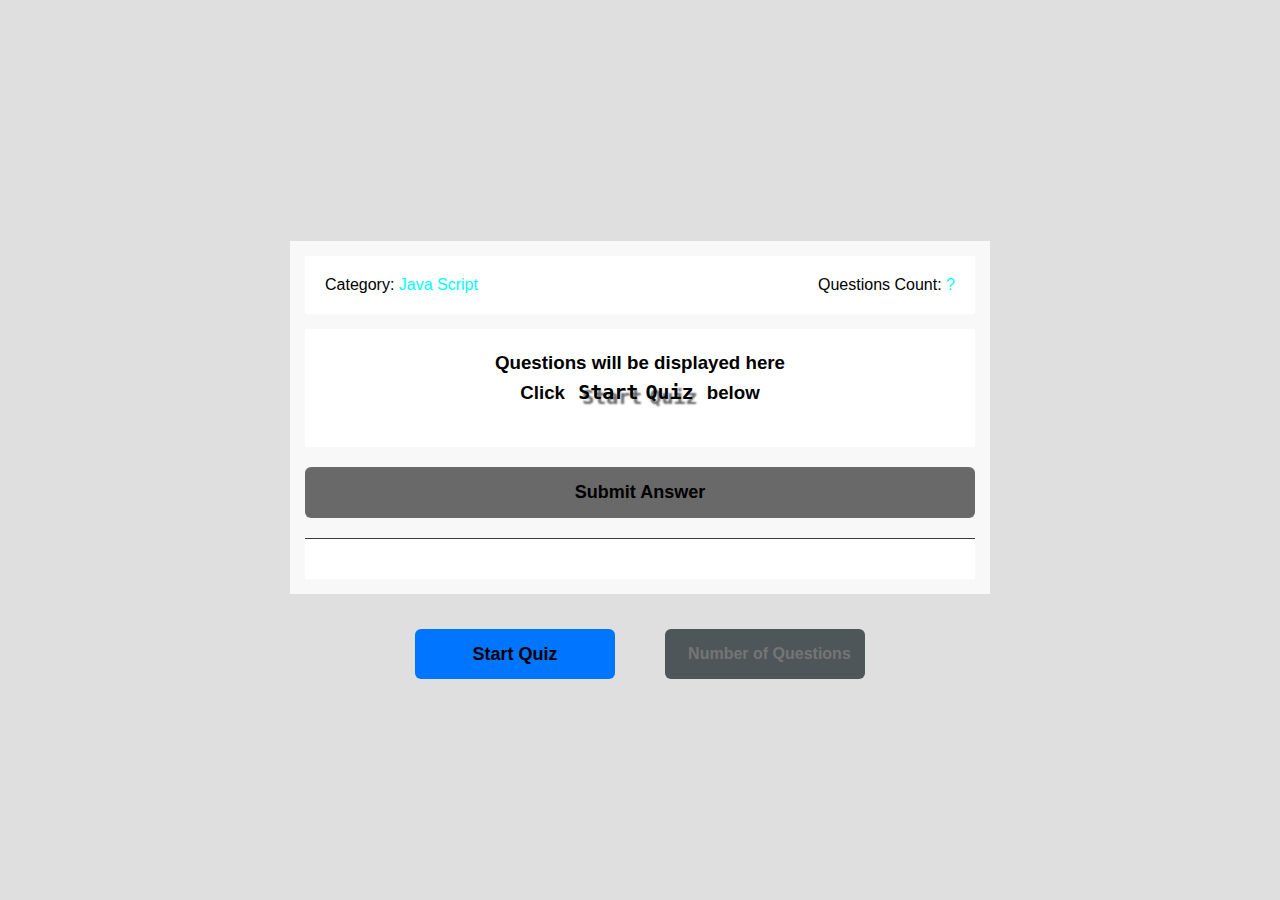
<file: index.html>
<!DOCTYPE html>
<html lang="en">
  <head>
    <meta charset="UTF-8" />
    <meta name="viewport" content="width=device-width, initial-scale=1.0" />
    <meta name="description" content="Quiz App" />
    <title>Quiz App</title>
    <link
      rel="shortcut icon"
      href="https://www.linkpicture.com/q/icons8_ghost.ico"
      type="image/x-icon"
    />
    <link rel="stylesheet" href="css/main.css" />
    <script src="js/main.js" defer></script>
  </head>
  <body>
    <div class="container quiz">
      <div id="glow"></div>
      <div class="quiz-app">
        <div class="quiz-info">
          <div class="category">Category: <span>Java Script</span></div>
          <div class="count" id="count">Questions Count: <span>?</span></div>
        </div>
        <div class="quiz-area">
          <h3>
            Questions will be displayed here<br />Click
            <code>Start Quiz</code>
            below
          </h3>
        </div>
        <div class="answers-area"></div>
        <button class="submit-button" style="background-color: dimgray">
          Submit Answer
        </button>
        <div class="bullets">
          <div class="spans"></div>
          <div class="countdown"></div>
        </div>
        <div class="results"></div>
        <div class="answer" id="recap" style="display: none"></div>
        <div class="answer" id="recap2" style="display: none"></div>
      </div>
      <div class="controls">
        <button id="startBtn" class="btn">Start Quiz</button>
        <!-- <button id="startBtn2" class="btn">Save to recap</button> -->
        <input
          type="number"
          name="countq"
          id="countq"
          placeholder="  Number of Questions"
          step="2"
          min="1"
          max="20"
        />
      </div>
    </div>
  </body>
</html>
</file>
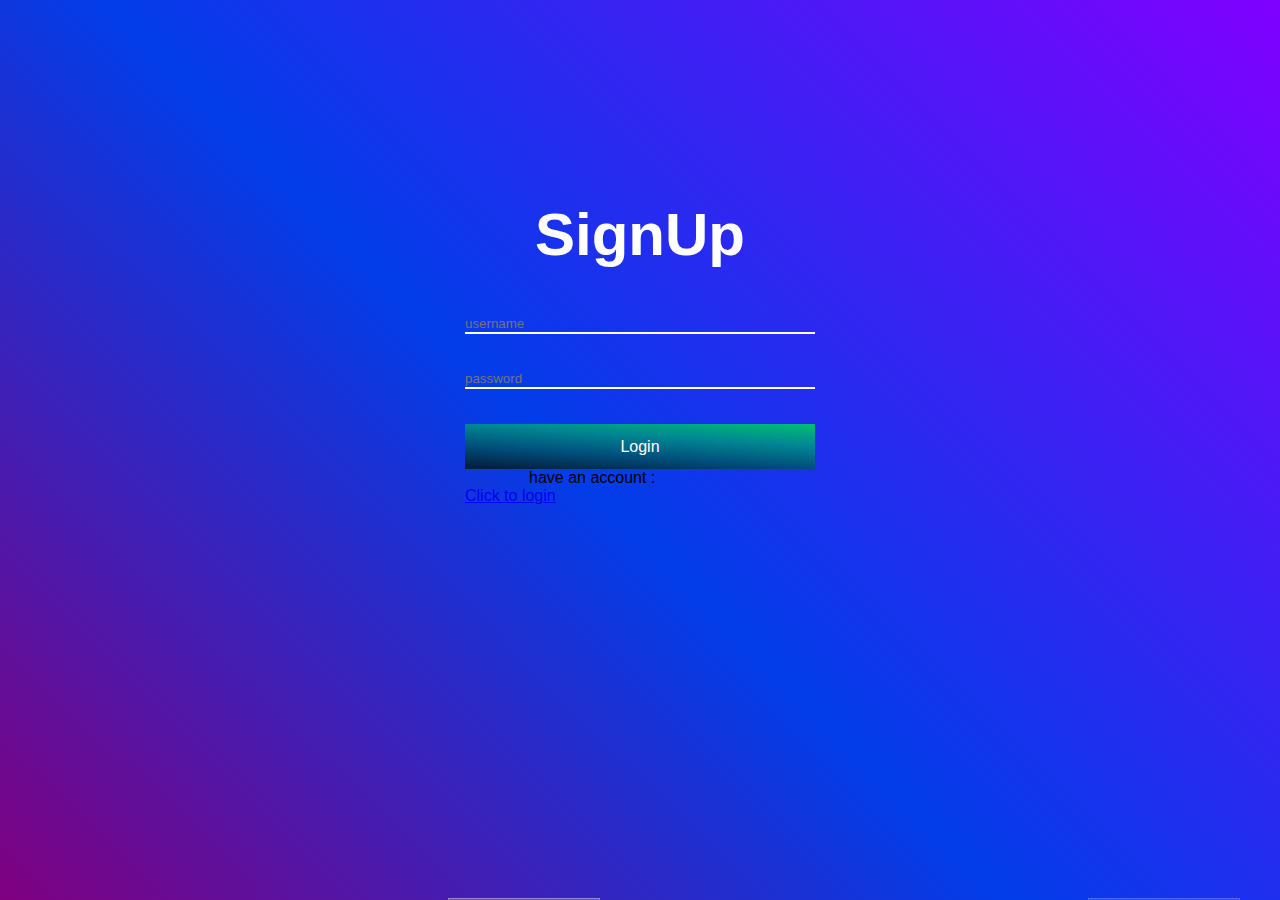
<file: login.html>
<!DOCTYPE html>
<html>
    <head>
      <meta name="viewport" content="width=device-width, initial-scale=1.0" />
      <title>SignUp</title>
      <link rel="stylesheet" href="css/style.css" />
    </head>
    <body>
        <div class="bg">
        <ul class="glass">
            <li></li>
            <li></li>
            <li></li>
            <li></li>
            <li></li>
            <li></li>
            <li></li>
            <li></li>
            <li></li>
            <li></li>
        </ul>
    </div id="box">
        <form method="post" >
            <h1>SignUp</h1>
            <div class="textBoxdiv">
                <input type="text" placeholder="username" name="user_name">
            </div>
            <div class="textBoxdiv">
                <input type="password" placeholder="password" name="password">
            </div>
            <input type="submit" value="Login" class="loginBtn" name="login_Btn">
            <div class="login">
                <span class="log">have an account :</span>
                </br>
                <a href="login.html" class="">Click to login</a hidden>
            </div>
        </form>
    </body>
</html>
</file>
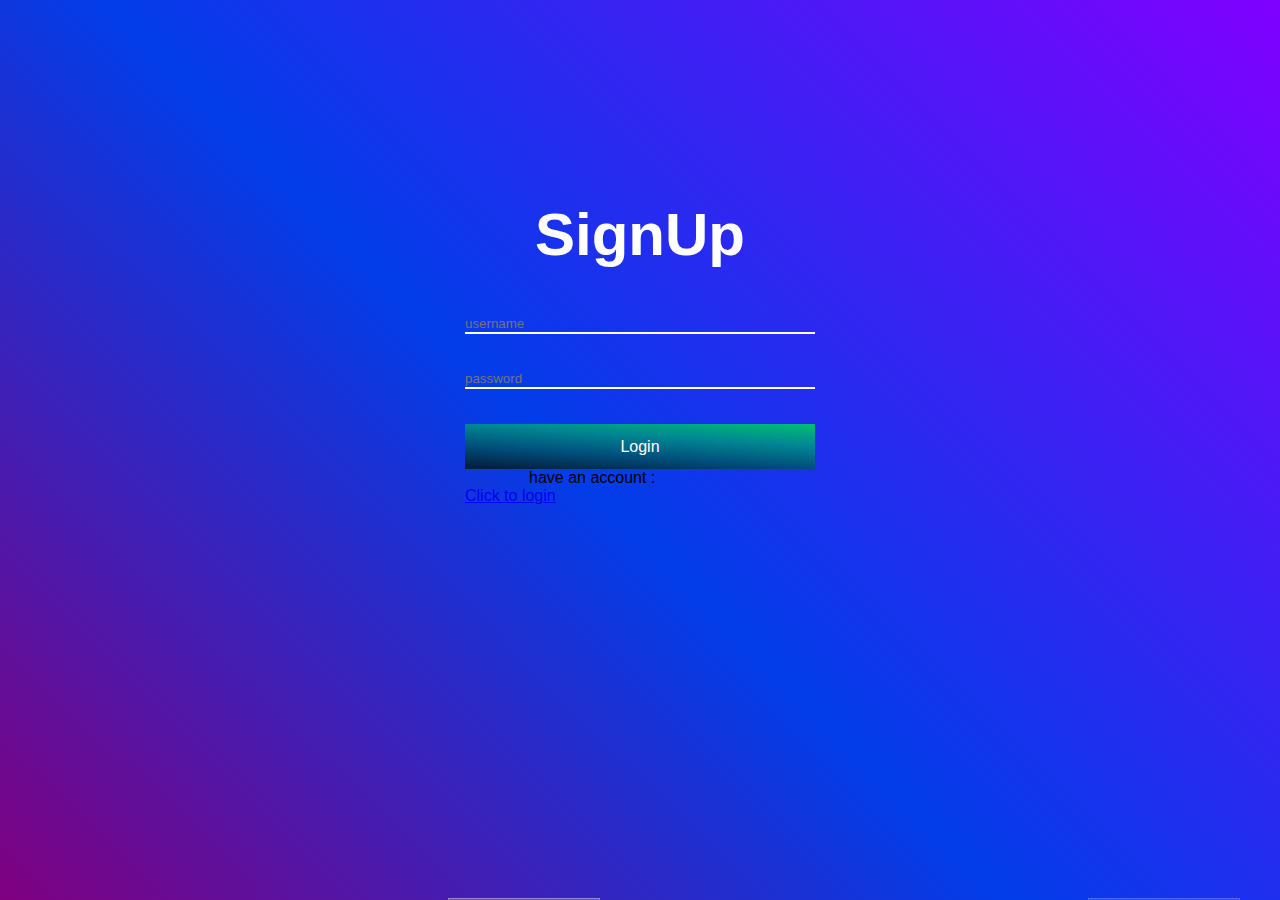
<file: signup.html>
<!DOCTYPE html>
<html>
    <head>
      <meta name="viewport" content="width=device-width, initial-scale=1.0" />
      <title>SignUp</title>
      <link rel="stylesheet" href="css/style.css" />
    </head>
    <body>
        <div class="bg">
        <ul class="glass">
            <li></li>
            <li></li>
            <li></li>
            <li></li>
            <li></li>
            <li></li>
            <li></li>
            <li></li>
            <li></li>
            <li></li>
        </ul>
    </div id="box">
        <form method="post" >
            <h1>SignUp</h1>
            <div class="textBoxdiv">
                <input type="text" placeholder="username" name="user_name">
            </div>
            <div class="textBoxdiv">
                <input type="password" placeholder="password" name="password">
            </div>
            <input type="submit" value="Login" class="loginBtn" name="login_Btn">
            <div class="login">
                <span class="log">have an account :</span>
                </br>
                <a href="login.html" class="">Click to login</a>
            </div>
        </form>
    </body>
</html>
</file>
<file: css/main.css>
:root {
  --main-color: #0075ff;
  --secondary-color:aqua;
  --red-color: #dc0a0a;
  --bg-background-color: #fff;
  --bg-dark-background-color: #f8f8f8;
  --text-color: black;
  --light-border-color: #dfdfdf;
}
* {
  margin: 0;
  padding: 0;
  text-decoration: none;
  box-sizing: border-box;
}

body {
  font-family: Tahoma, Arial;
  background-color: #dfdfdf;
  transition: all 0.5s ease-in-out;
}

::selection {
  background-color: rgba(0, 0, 0, 0.399);
}

input[type="number"]::-webkit-inner-spin-button {
  -webkit-appearance: none;
}

#glow {
  opacity: 0;
  position: fixed;
  top: 0;
  left: 0;
  transform: translate(-50%, -50%);
  width: 50px;
  height: 50px;
  border-radius: 50%;
  background-color: rgba(255, 255, 255, 0.16);
  box-shadow: 0px 0px 30px 25px rgba(255, 255, 255, 0.16);
  -webkit-box-shadow: 0px 0px 30px 25px rgba(255, 255, 255, 0.16);
  -moz-box-shadow: 0px 0px 30px 25px rgba(255, 255, 255, 0.16);
  pointer-events: none;
  z-index: 99999;
  transition: opacity 0.3s ease-in-out;
}

/* quiz */
.container.quiz {
  min-height: 100vh;
  display: flex;
  justify-content: center;
  align-items: center;
  flex-direction: column;
}
.quiz-app {
  margin: 20px auto;
  width: 800px;
  background-color: var(--bg-dark-background-color);
  padding: 15px;
  animation: myAnim ease-in 0.5s;
}
.quiz-app:hover {
  animation-play-state: paused;
}
@keyframes myAnim {
  0% {
    transform: translateY(-50px);
  }

  100% {
    transform: translateY(0);
  }
}
.quiz-app .quiz-info {
  display: flex;
  background-color: var(--bg-background-color);
  padding: 20px;
}
.quiz-app .quiz-info .category {
  flex: 1;
}
.quiz-app .quiz-info .category span {
  color:var(--secondary-color);
}
.quiz-app .quiz-info .count {
  flex: 1;
  text-align: right;
}
.quiz-app .quiz-info .count span {
  color: aqua;
}
.quiz-app .quiz-area {
  background-color: var(--bg-background-color);
  padding: 20px;
  margin-top: 15px;
}
.quiz-app .quiz-area h2 {
  margin: 0;
}
.quiz-app .quiz-area h3 {
  text-align: center;
  line-height: 1.5;
  color: var(--text-color);
}
.quiz-app .quiz-area h3 code {
  font-size: 20px;
  padding: 8px;
  word-spacing: -5px;
  text-shadow: 4px 5px 2px rgba(0, 0, 0, 0.6);
}
.quiz-app .answers-area {
  background-color: var(--bg-background-color);
  padding: 0 20px 20px;
}
.quiz-app .answers-area .answer {
  background-color: var(--bg-dark-background-color);
  padding: 15px;
  display: flex;
  justify-content: center;
  align-items: center;
  flex-wrap: nowrap;
}
.quiz-app .answers-area .answer:not(:last-child) {
  border-bottom: 1px solid var(--light-border-color);
}
.quiz-app .answers-area .answer input[type="Radio"]:checked + label {
  color: var(--main-color);
}
.quiz-app .answers-area .answer label {
  cursor: pointer;
  font-weight: bold;
  color: rgb(157, 148, 136);
  font-size: 16px;
  margin-left: 10px;
  position: relative;
  top: -1px;
  width: 100%;
  display: inline-block;
}
.quiz-app .submit-button {
  background-color: var(--main-color);
  display: block;
  width: 100%;
  padding: 15px;
  border: none;
  color: var(--text-color);
  font-weight: bold;
  font-size: 18px;
  cursor: pointer;
  border-radius: 6px;
  margin: 20px auto;
}
.quiz-app .submit-button:focus {
  outline: none;
}
.quiz-app .bullets {
  border-top: 1px solid rgb(57, 62, 64);
  background-color: var(--bg-background-color);
  display: flex;
  padding: 20px;
  align-items: center;
}
.quiz-app .bullets .spans {
  flex: 1;
  display: flex;
  flex-wrap: wrap;
}
.quiz-app .bullets .spans span {
  width: 20px;
  height: 20px;
  background-color: var(--light-border-color);
  margin: 3px;
  margin-right: 5px;
  border-radius: 50%;
  text-align: center;
  font-size: 13px;
  vertical-align: middle;
  display: inline-flex;
  flex-wrap: wrap;
  justify-content: center;
  align-items: center;
  cursor: pointer;
}

.quiz-app .bullets .spans span.right {
  background-color: var(--main-color);
}
.quiz-app .bullets .spans span.wrong {
  background-color: var(--red-color);
}
.quiz-app .results span {
  font-weight: bold;
}
.quiz-app .results span.bad {
  color: var(--red-color);
}
.quiz-app .results span.good {
  color: #009688;
}
.quiz-app .results span.perfect {
  color: var(--main-color);
}

.container.quiz .controls {
  display: flex;
  flex-wrap: wrap;
  align-items: center;
  justify-content: space-around;
  width: 500px;
  margin-top: 15px;
  animation: myAnim2 ease-in 0.5s;
}
@keyframes myAnim2 {
  0% {
    transform: translateY(50px);
  }

  100% {
    transform: translateY(0);
  }
}
.container.quiz .controls input {
  width: 200px;
  height: 50px;
  display: block;
  border: none;
  text-align: center;
  font-weight: bold;
  font-size: 16px;
  border-radius: 6px;
  color: var(--text-color);
  background-color: #4f5659;
  transition: all 0.5s ease-in-out;
}
.container.quiz .controls input:focus {
  font-size: 20px;
  width: 100px;
}
input:focus::placeholder {
  color: transparent;
}
.container.quiz .controls .btn {
  width: 200px;
  height: 50px;
  color: var(--text-color);
  background-color: #0075ff;
  display: block;
  border: none;
  font-weight: bold;
  font-size: 18px;
  cursor: pointer;
  border-radius: 6px;
}
.container.quiz .controls .btn.active {
  background-color: var(--red-color);
}

/*MEDIA Breakpoints*/

/* // X-Small devices  */
@media (width < 576px) {
  .quiz-app {
    max-width: 400px;
  }
  .container.quiz .controls {
    flex-direction: column;
    margin-bottom: 10px;
  }
  .container.quiz .controls input {
    margin-top: 1rem;
  }
  .quiz-app .bullets {
    flex-direction: column-reverse;
  }
  .quiz-app .bullets .countdown {
    padding-bottom: 16px;
  }
  .quiz-app .quiz-area h2 {
    font-size: 12px;
  }
}
/* // Small devices  */
@media (min-width: 576px) {
  .quiz-app {
    max-width: 500px;
  }
  .quiz-app .quiz-area h2 {
    font-size: 20px;
  }
}

/* // Medium devices */
@media (min-width: 768px) {
  .quiz-app {
    max-width: 700px;
  }
  .quiz-app .quiz-area h2 {
    font-size: 24px;
  }
}

/* // Large devices */
@media (min-width: 992px) {
  /*width:px;*/
}

/* // X-Large devices  */
@media (min-width: 1200px) {
  /*width:px;*/
}

/* // XX-Large devices  */
@media (min-width: 1400px) {
  /*width:px;*/
}

/* dark Mode */
@media (prefers-color-scheme: dark) {
  :root {
    --main-color: rgb(0, 94, 204);
    --red-color: #b00808;
    --bg-background-color: #181a1b;
    --bg-dark-background-color: #1c1e1f;
    --text-color: #e8e6e3;
    --light-border-color: rgb(57, 62, 64);
  }
  body {
    background-color: #181a1b;
    color: #e8e6e3;
  }
}
</file>
<file: css/style.css>
* {
  margin: 0;
  padding: 0;
}
body {
  font-family: Tahoma, Arial;
  margin: 0;
  padding: 0;
  text-decoration: none;
  box-sizing: border-box;
  min-height: 100vh;
  background: linear-gradient(
    to right top,
    #051937,
    #004d7a,
    #008793,
    #00bf72,
    #a8eb12
  );
}

/* bg animation */

.bg {
  width: 100%;
  height: 100vh;
  background-image: linear-gradient(
    45deg,
    #800080 0%,
    #023de9 46%,
    #8000ff 100%
  );
}
.glass {
  position: absolute;
  top: 0;
  left: 0;
  width: 100%;
  height: 100%;
  overflow: hidden;
}
.glass li {
  position: absolute;
  display: block;
  list-style: none;
  width: 20px;
  height: 20px;
  background: rgba(255, 255, 255, 0.1);
  border: 1px solid rgba(255, 255, 255, 0.18);
  animation: spin 5s linear infinite;
  bottom: -150px;
}
.glass li:nth-child(1) {
  left: 35%;
  width: 150px;
  height: 150px;
  animation-delay: 0s;
}
.glass li:nth-child(2) {
  left: 10%;
  width: 20px;
  height: 20px;
  animation-delay: 2s;
  animation-duration: 12s;
}
.glass li:nth-child(3) {
  left: 70%;
  width: 20px;
  height: 20px;
  animation-delay: 4s;
}
.glass li:nth-child(4) {
  left: 40%;
  width: 60px;
  height: 60px;
  animation-delay: 0s;
  animation-duration: 18s;
}
.glass li:nth-child(5) {
  left: 65%;
  width: 20px;
  height: 20px;
  animation-delay: 0s;
}
.glass li:nth-child(6) {
  left: 75%;
  width: 110px;
  height: 110px;
  animation-delay: 3s;
}
.glass li:nth-child(7) {
  left: 35%;
  width: 150px;
  height: 150px;
  animation-delay: 7s;
}
.glass li:nth-child(8) {
  left: 50%;
  width: 25px;
  height: 25px;
  animation-delay: 15s;
  animation-duration: 45s;
}
.glass li:nth-child(9) {
  left: 20%;
  width: 15px;
  height: 15px;
  animation-delay: 2s;
  animation-duration: 35s;
}
.glass li:nth-child(10) {
  left: 85%;
  width: 150px;
  height: 150px;
  animation-delay: 0s;
  animation-duration: 11s;
}
@keyframes spin {
  0% {
    transform: translateY(0) rotate(0deg);
    opacity: 1;
    border-radius: 0;
  }
  100% {
    transform: translateY(-1000px) rotate(720deg);
    opacity: 0;
    border-radius: 50%;
  }
} 

/* login elements */

form {
  width: 350px;
  height: 500px;
  padding: 75px 50px;
  position: absolute;
  left: 50%;
  top: 50%;
  transform: translate(-50%, -50%);
}
h1 {
  text-align: center;
  margin-bottom: 45px;
  color: white;
  font-size: 60px;
}
.textBoxdiv {
  border-bottom: 2px solid white;
  position: relative;
  margin: 35px 0;
}
.textBoxdiv input {
  background: none;
  border: none;
  outline: none;
  width: 250px;
}
.loginBtn {
  transition: 0.5s;
  height: 45px;
  width: 100%;
  border: none;
  outline: none;
  background: linear-gradient(
    to right top,
    #051937,
    #004d7a,
    #008793,
    #00bf72,
    #a8eb12
  );
  background-size: 200%;
  color: white;
  font-size: 16px;
}
.loginBtn:hover {
  background-position: right;
  font-size: 17px;
}
.signup {
  color: white;
  margin-top: 45px;
  text-align: center;
}
.signup a {
  color: rgb(0, 0, 0);
}
.log {
  color: black;
  text-align: center;
  margin: 0px 64px;
}
h1 span {
  transition: 0.5s;
}
h1:hover span:nth-child(1) {
  font-size: larger;
}
</file>
